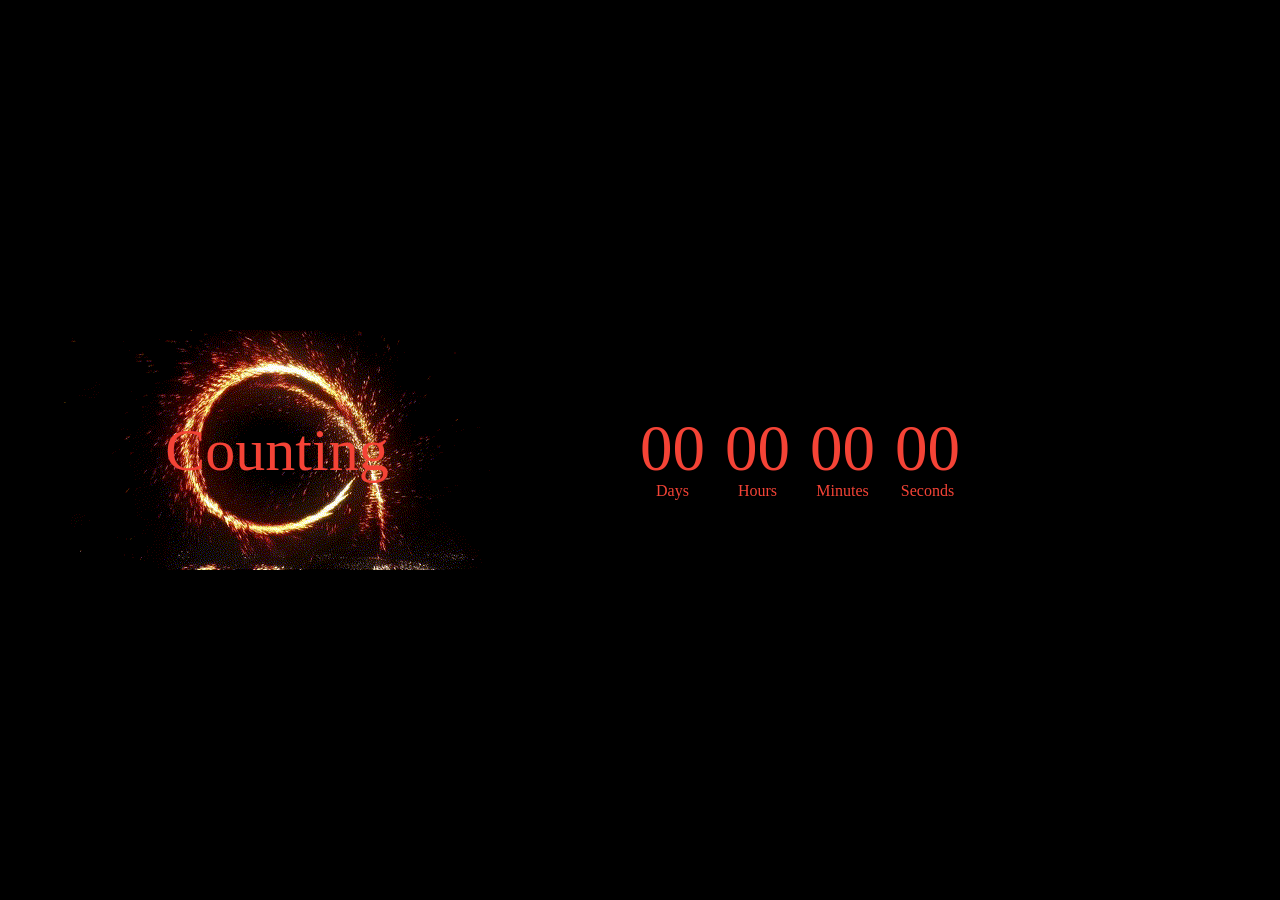
<file: index.html>
<!DOCTYPE html>
<html lang="en">
<head>
    <meta charset="UTF-8">
    <meta name="viewport" content="width=device-width, initial-scale=1.0">
    <title>CountDown</title>
    <link rel="stylesheet" href="style.css">
</head>
<body>
    <div class="container">
        <div class="content">
            <div class="ring">
                <img src="./svg.gif" alt="">
                <h1 id="countingText">Counting</h1>
            </div>
            <div class="launch-time">
                <div>
                    <p id="days">00</p>
                    <span>Days</span>
                </div>
                <div>
                    <p id="hours">00</p>
                    <span>Hours</span>
                </div>
                <div>
                    <p id="minutes">00</p>
                    <span>Minutes</span>
                </div>
                <div>
                    <p id="seconds">00</p>
                    <span>Seconds</span>
                </div>
            </div>
        </div>
    </div>
    <script>
        var CountDownDate = new Date("Jan 20, 2024 19:35:00").getTime();
        var x = setInterval(function () {
            var now = new Date().getTime();
            var distance = CountDownDate - now;
            var days = Math.floor(distance / (1000 * 60 * 60 * 24));
            var hours = Math.floor((distance % (1000 * 60 * 60 * 24)) / (1000 * 60 * 60));
            var minutes = Math.floor((distance % (1000 * 60 * 60)) / (1000 * 60));
            var seconds = Math.floor((distance % (1000 * 60)) / 1000);

            // Update the displayed values
            document.getElementById("days").innerHTML = formatTime(days);
            document.getElementById("hours").innerHTML = formatTime(hours);
            document.getElementById("minutes").innerHTML = formatTime(minutes);
            document.getElementById("seconds").innerHTML = formatTime(seconds);

            // Update the font size based on the width of the ring
            var ringWidth = document.querySelector('.ring').offsetWidth;
            var fontSize = ringWidth * 0.09// Adjust the factor as needed
            document.getElementById("countingText").style.fontSize = fontSize + 'px';

            if (distance < 0) {
                clearInterval(x);
                document.getElementById("days").innerHTML = "00";
                document.getElementById("hours").innerHTML = "00";
                document.getElementById("minutes").innerHTML = "00";
                document.getElementById("seconds").innerHTML = "00";
            }
        }, 1000);

        // Helper function to format time values with leading zeros
        function formatTime(time) {
            return time < 10 ? "0" + time : time;
        }
    </script>
</body>
</html>
</file>
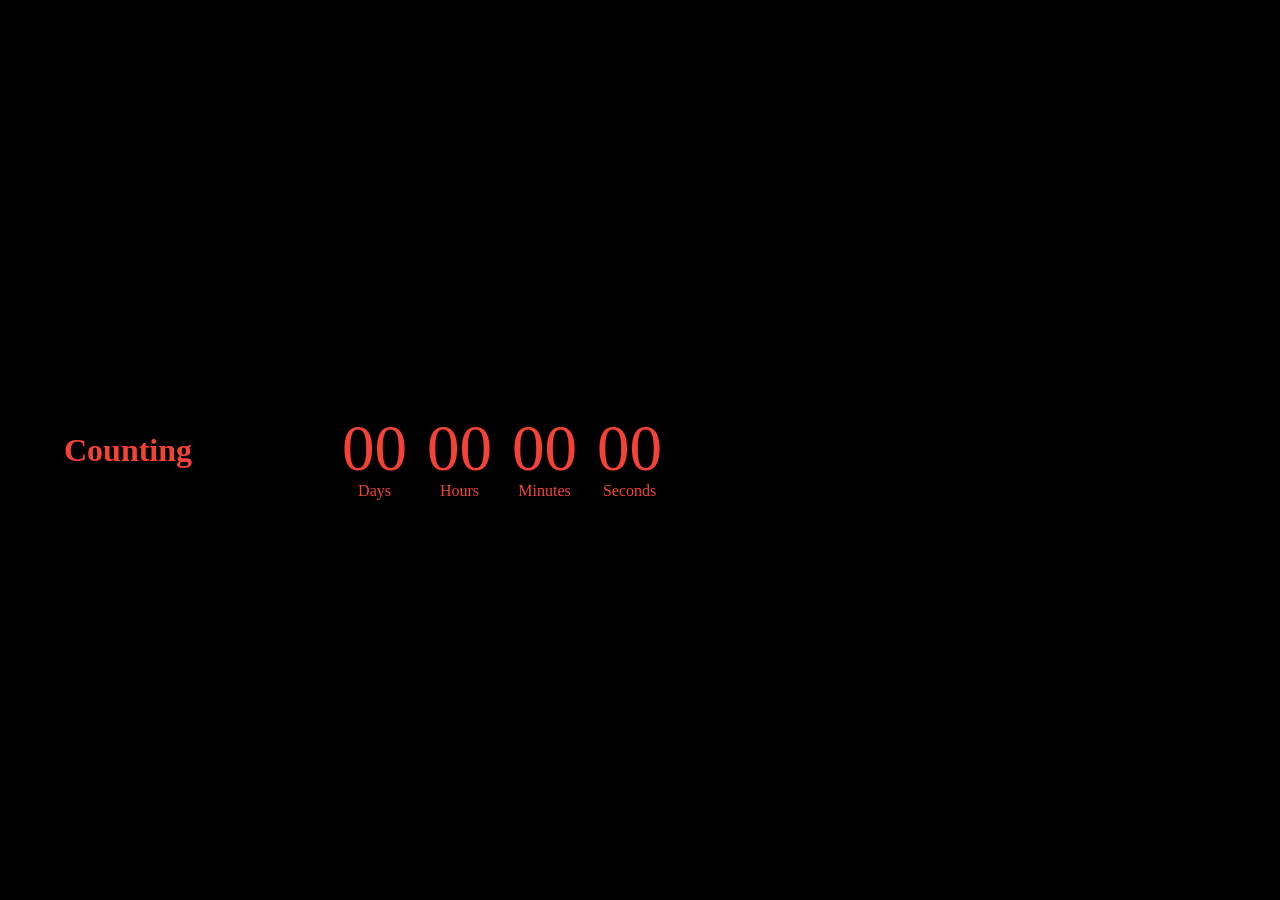
<file: count.html>
<!DOCTYPE html>
<html lang="en">
<head>
    <meta charset="UTF-8">
    <meta name="viewport" content="width=device-width, initial-scale=1.0">
    <title>CountDown</title>
    <link rel="stylesheet" href="style.css">
</head>
<body>
    <div class="container">
        <div class="content">
            <h1>Counting</h1>
            <div class="launch-time">
                <div>
                    <p id="days">00</p>
                    <span>Days</span>
                </div>
                <div>
                    <p id="hours">00</p>
                    <span>Hours</span>
                </div>
                <div>
                    <p id="minutes">00</p>
                    <span>Minutes</span>
                </div>
                <div>
                    <p id="seconds">00</p>
                    <span>Seconds</span>
                </div>
            </div>
        </div>
    </div>
    <script>
        var CountDownDate = new Date("Jan 20, 2024 19:35:00").getTime();
        var x = setInterval(function () {
            var now = new Date().getTime();
            var distance = CountDownDate - now;
            var days = Math.floor(distance / (1000 * 60 * 60 * 24));
            var hours = Math.floor((distance % (1000 * 60 * 60 * 24)) / (1000 * 60 * 60));
            var minutes = Math.floor((distance % (1000 * 60 * 60)) / (1000 * 60));
            var seconds = Math.floor((distance % (1000 * 60)) / 1000);

            // Update the displayed values
            document.getElementById("days").innerHTML = formatTime(days);
            document.getElementById("hours").innerHTML = formatTime(hours);
            document.getElementById("minutes").innerHTML = formatTime(minutes);
            document.getElementById("seconds").innerHTML = formatTime(seconds);

            if (distance < 0) {
                clearInterval(x);
                document.getElementById("days").innerHTML = "00";
                document.getElementById("hours").innerHTML = "00";
                document.getElementById("minutes").innerHTML = "00";
                document.getElementById("seconds").innerHTML = "00";
            }
        }, 1000);

        // Helper function to format time values with leading zeros
        function formatTime(time) {
            return time < 10 ? "0" + time : time;
        }
    </script>
</body>
</html>
</file>
<file: style.css>
* {
    margin: 0;
    padding: 0;
    font-family: myFont;
    src: url(./Dragonlord_PERSONAL_USE_ONLY.otf);
}

.container {
    width: 100vw;
    height: 100vh;
    background-image: url(./Untitled.png);
    background-position: center;
    background-size: cover;
    padding: 0 5%;
    position: relative;
    text-align: center;
}

.content {
    top: 50%;
    position: absolute;
    transform: translateY(-50%);
    color: #F44336;
    display: flex;
    flex-direction: row;
    align-items: center; /* Center the content horizontally */
}



.launch-time {
    display: flex;
    padding-left: 140px; /* Adjust as needed */
}

.launch-time div {
    flex-basis: 100px;
}

.launch-time div p {
    font-size: 65px;
    margin-bottom: -14px;
    padding: 10px;
}

.launch-time span {
    padding: 10px;
}
@media only screen and (max-width: 600px) {
    .content {
        flex-direction: column;
    }

    .launch-time {
        padding-left: 0;
    }

    .launch-time div {
        flex-basis: auto;
        margin-bottom: 10px;
    }
	.launch-time div p {
		font-size: 30px;
		margin-bottom: -14px;
		padding: 10px;
	}

    .ring h1 {
        padding-top: 20px;
    }
}
.ring {
    display: flex;
    justify-content: center;
    align-items: center;
    position: relative;
	
	
	}

.ring img {
	
	
}

.ring h1 {
    position: absolute;
    font-size: 60px;
    font-weight: 500;
    margin: 0;
    top: 50%;
    left: 50%;
    transform: translate(-50%, -50%);
}
</file>
